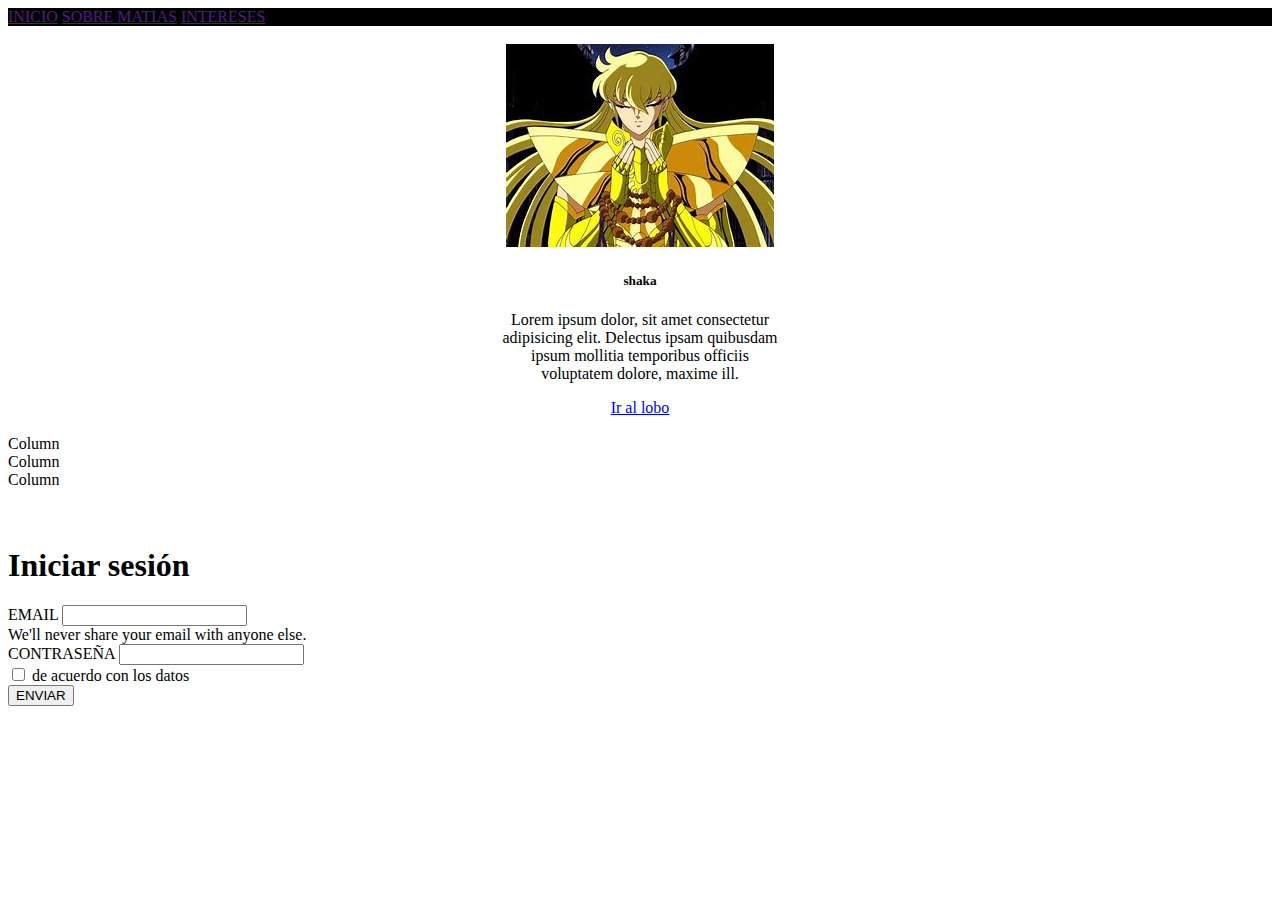
<file: asincronico6.html>
<!DOCTYPE html>
<html lang="en">
<head>
    <meta charset="UTF-8">
    <meta http-equiv="X-UA-Compatible" content="IE=edge">
    <meta name="viewport" content="width=device-width, initial-scale=1.0">
    <link href="https://cdn.jsdelivr.net/npm/bootstrap@5.1.3/dist/css/bootstrap.min.css" rel="stylesheet" integrity="sha384-1BmE4kWBq78iYhFldvKuhfTAU6auU8tT94WrHftjDbrCEXSU1oBoqyl2QvZ6jIW3" crossorigin="anonymous">
    <link href="https://cdn.jsdelivr.net/npm/bootstrap@5.1.3/dist/css/bootstrap.min.css" rel="stylesheet" integrity="sha384-1BmE4kWBq78iYhFldvKuhfTAU6auU8tT94WrHftjDbrCEXSU1oBoqyl2QvZ6jIW3" crossorigin="anonymous">
    <title>a6</title>
    <link rel="stylesheet" href="a6.css">
</head>
<body>
    <nav>
        <a href="" span="nav-link">INICIO</a>
        <a href="" span="nav-link">SOBRE MATIAS</a>
        <a href="" span="nav-link">INTERESES</a>
      </nav>
      <br>
      <center>
    <div id="carta" class="card text-black bg-white text-center" style="width: 18rem;">
     <img src="OIP.jpg" alt="" srcset="">
        <div class="card-body">
            <h5 class="card-title">shaka</h5>
            <p class="card-text">Lorem ipsum dolor, sit amet consectetur adipisicing elit. Delectus ipsam quibusdam ipsum mollitia temporibus officiis voluptatem dolore, maxime ill.</p>
            <a href="https://www.youtube.com/watch?v=X2cFP9ppUtI&ab_channel=Malinoisyagami" class="btn btn-primary">Ir al lobo</a>
        </div>
    </div>
</center>
<br>
<div class="container">
    <div class="row row-cols-3">
        <div class="col">Column</div>
        <div class="col">Column</div>
        <div class="col">Column</div>

    </div>
</div>
<br>
<br>
<div class="container mb-5">
    <div class="row">
      <div class="col">
        <h1>Iniciar sesión</h1>
        <form>
          <div class="mb-3">
            <label for="exampleInputEmail1" class="form-label">EMAIL </label>
            <input type="email" class="form-control" id="exampleInputEmail1" aria-describedby="emailHelp">
            <div id="emailHelp" class="form-text">We'll never share your email with anyone else.</div>
          </div>
          <div class="mb-3">
            <label for="exampleInputPassword1" class="form-label">CONTRASEÑA</label>
            <input type="password" class="form-control" id="exampleInputPassword1">
          </div>
          <div class="mb-3 form-check">
            <input type="checkbox" class="form-check-input" id="exampleCheck1">
            <label class="form-check-label" for="exampleCheck1">de acuerdo con los datos</label>
          </div>
          <button type="submit" class="btn btn-primary">ENVIAR</button>
        </form>
      </div>
</body>
</html>
</file>
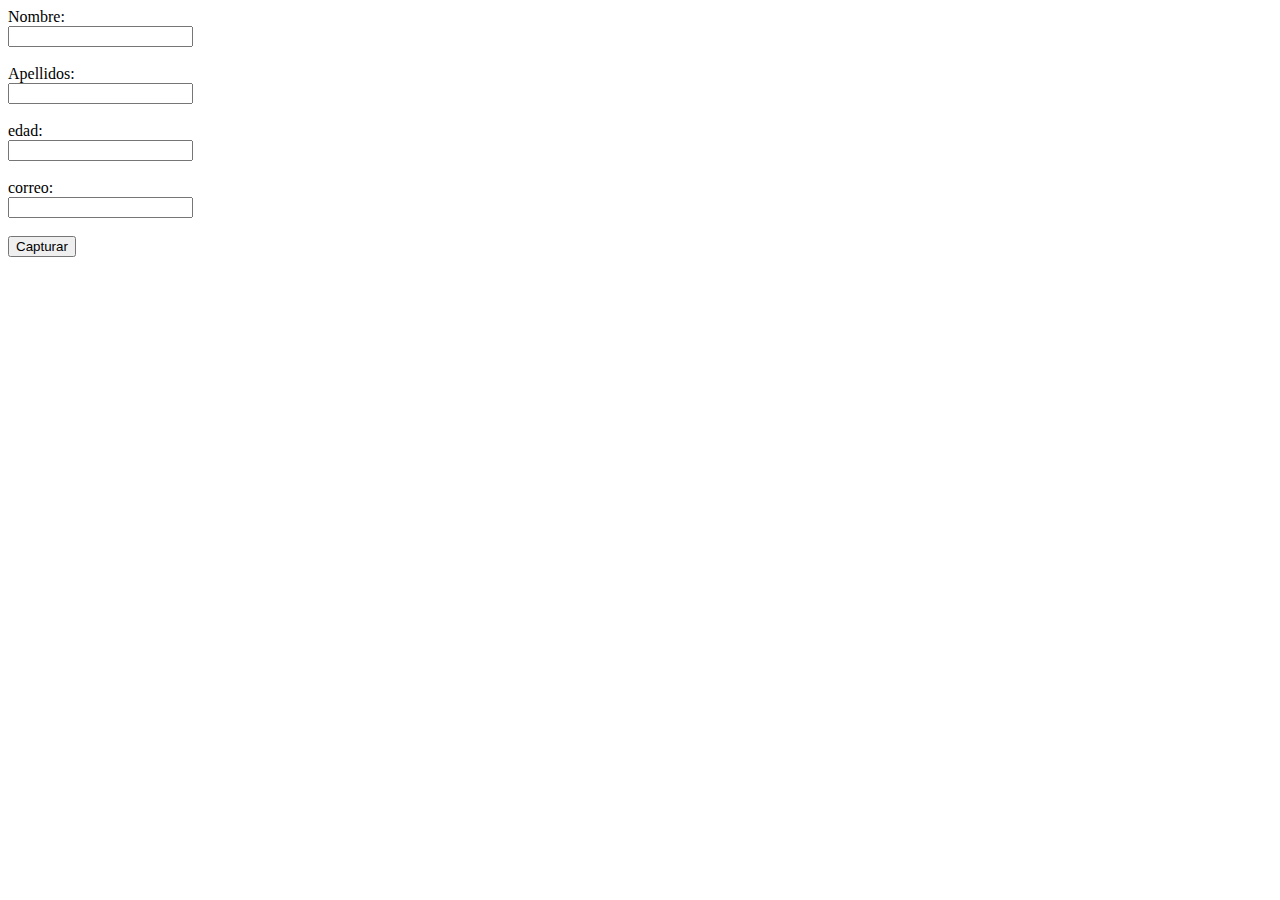
<file: clase 9 objetos/objetos.html>
<!DOCTYPE html>
<html lang="en">
<head>
<script src="../clase 9 objetos/obejtos.js"></script>
    <meta charset="UTF-8">
    <meta http-equiv="X-UA-Compatible" content="IE=edge">
    <meta name="viewport" content="width=device-width, initial-scale=1.0">
    <title>Document</title>
   
</head>
<body>
    <form name="formulario">
        Nombre:<br>
        <input type="text" name="firstname" class="usuario"><br><br>
        Apellidos:<br>
        <input type="text" name="lastname" class="usuario"><br><br>
        edad:<br>
        <input type="text" name="age" class="usuario"><br><br>
        correo:<br>
        <input type="text" name="email" class="usuario"><br><br>
        
        <input type="submit"  onclick="Capturar()"
        value="Capturar"/>
      </form>
</body>
</html>
</file>
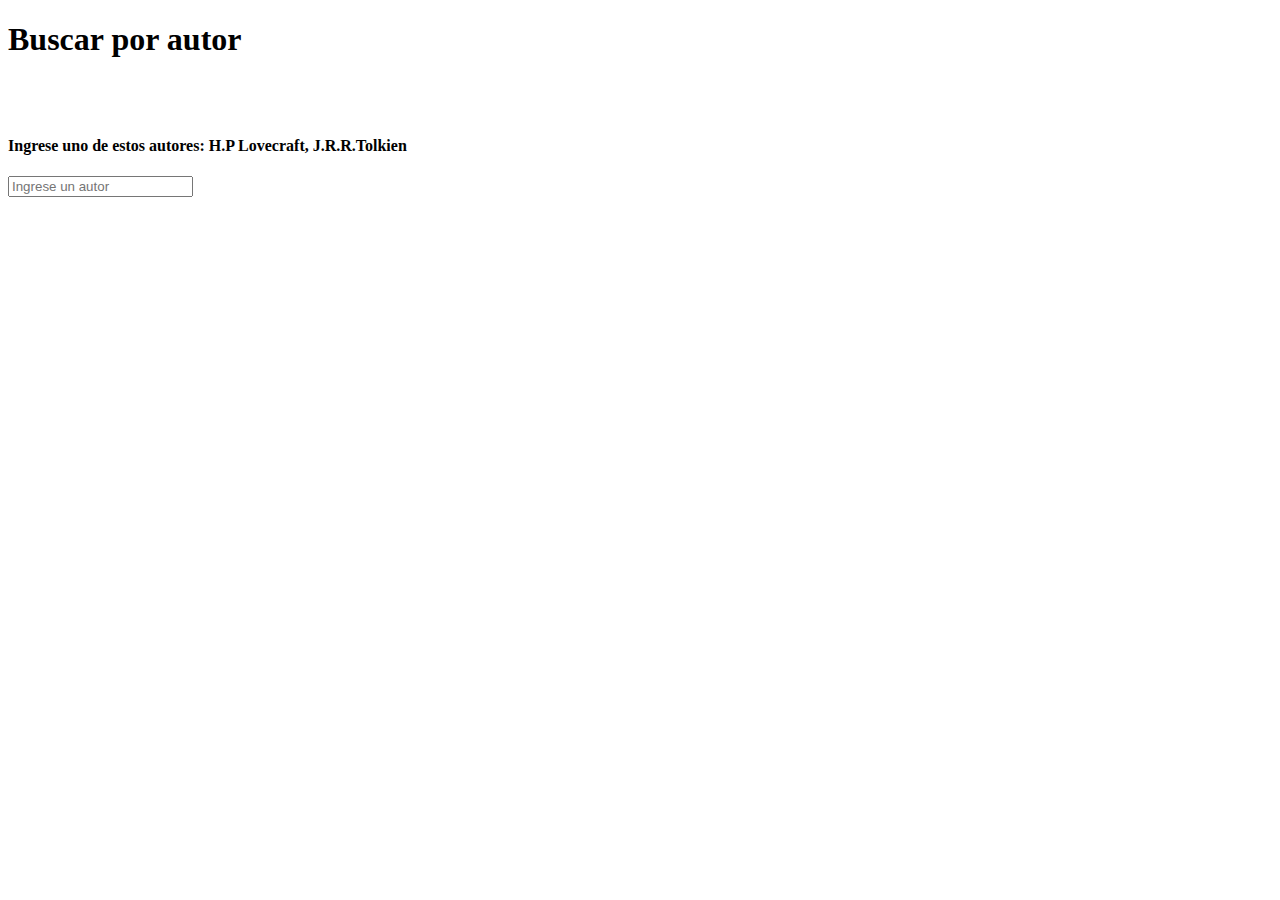
<file: asincronico 1/asincronico1 modulo3/asincronico1_modulo3.html>
<!DOCTYPE html>
<html lang="en">
<head>
    <meta charset="UTF-8">
    <meta http-equiv="X-UA-Compatible" content="IE=edge">
    <meta name="viewport" content="width=device-width, initial-scale=1.0">
    <title>Asincronico</title>
   
    <link href="https://fonts.googleapis.com/css2?family=Open+Sans:wght@300;400;700&family=Oswald&display=swap" rel="stylesheet">
</head>
<body>
    <h1>Buscar por autor</h1>
    <br><br>
    <h4>Ingrese uno de estos autores:  H.P Lovecraft, J.R.R.Tolkien</h4>

    <input type="text" required id="buscar" placeholder="Ingrese un autor">

    <ul id="contenedor">

      
    </ul>

    <script src="asincronico1.modulo3.js"></script>
</body>
</html>
</file>
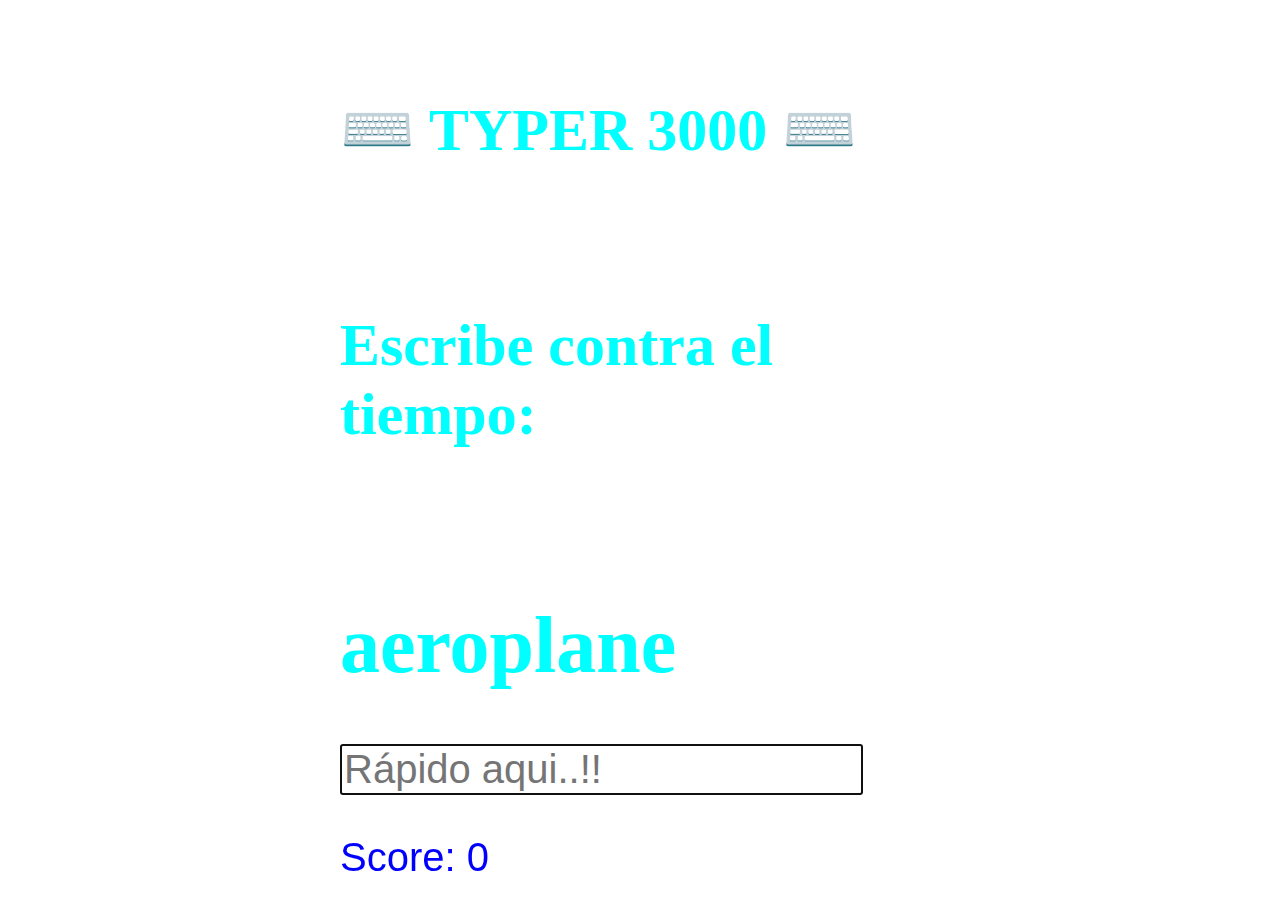
<file: examen 2/examen2/examen2.html>
<!DOCTYPE html>
<html lang="en">
  <head>
    <meta charset="UTF-8" />
    <meta http-equiv="X-UA-Compatible" content="IE=edge" />
    <meta name="viewport" content="width=device-width, initial-scale=1.0" />
    <!--CSS only -->
    <link href="https://cdn.jsdelivr.net/npm/bootstrap@5.0.2/dist/css/bootstrap.min.css" 
    rel="stylesheet" 
    integrity="sha384-EVSTQN3/azprG1Anm3QDgpJLIm9Nao0Yz1ztcQTwFspd3yD65VohhpuuCOmLASjC" 
    crossorigin="anonymous">  
    
    <!--<link rel="stylesheet" type="text/css" 
    href="{{ url_for('static', filename='./css/bootstrap.css') }}"> -->

    <title>Typer D.</title>
    <link rel="stylesheet" href="../css/stylegame.css" />
  </head>

  <body>
      <br>
      <br>

    <div class="container">
        <div class="main">
            <h2>⌨️   TYPER 3000   ⌨️</h2>
            <br>
        <h2>Escribe contra el tiempo:</h2>
        <br>
        <h1 id="randomWord">word</h1>
        <input
          type="text"
          id="text"
          autocomplete="off"
          placeholder="Rápido aqui..!!"
        />
        <br>
       
        <p class="time-container"><span id="timeSpan"></span></p>
        <p class="score-container">Score: <span id="score">0</span></p>
      </div>

      <div id="end-game-container" class="end-game-container">
      </div>
        </div>
    <script src="../js/eventosGame.js"></script>
  </body>
</html>
</file>
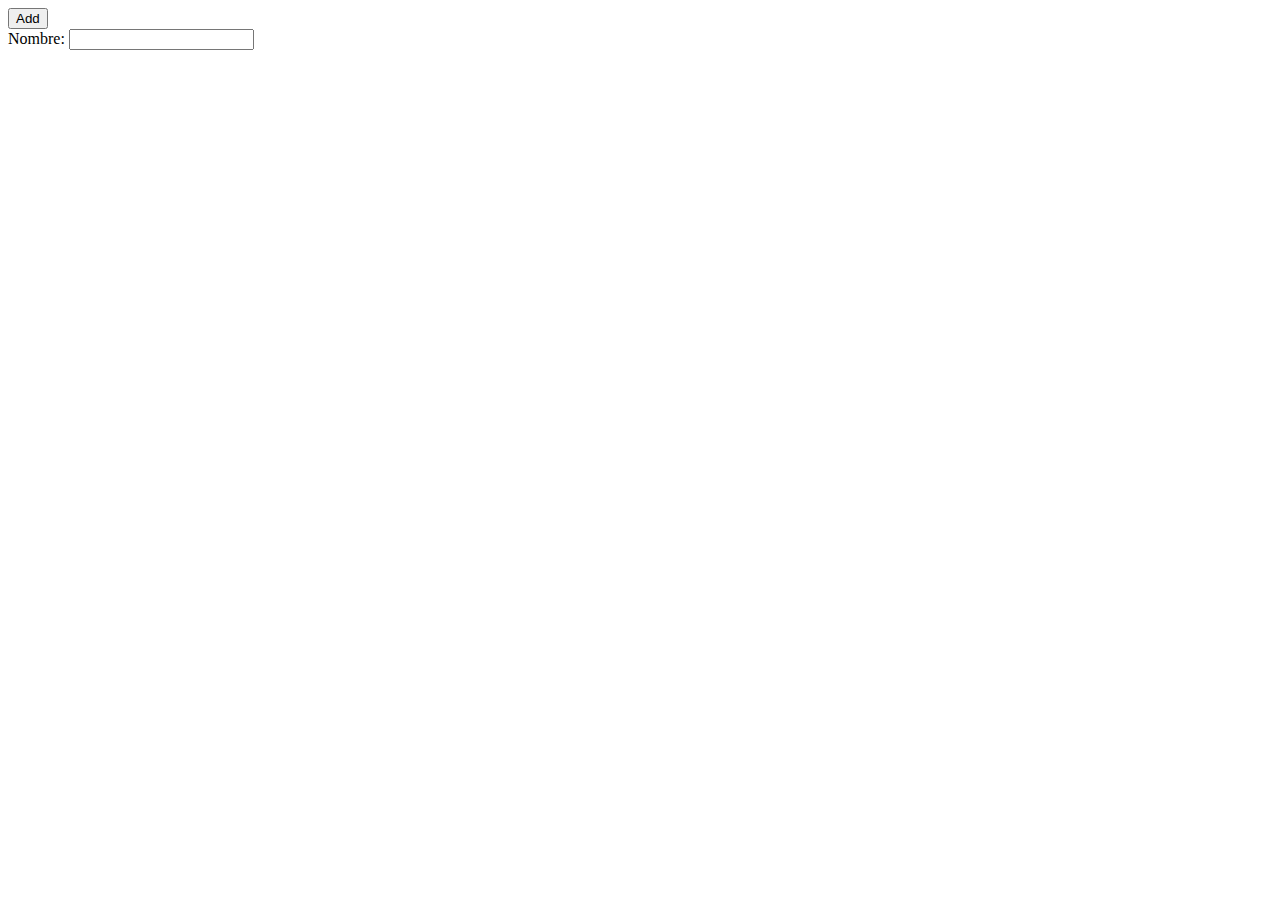
<file: clase 7/js/clase 8/tarea 8/tarea8.html>
<!DOCTYPE html>
<html lang="en">
<head>
    <meta charset="UTF-8">
    <meta http-equiv="X-UA-Compatible" content="IE=edge">
    <meta name="viewport" content="width=device-width, initial-scale=1.0">
    <title>Document</title>
</head>
<body>    
    <button id="btAgregar">Add</button>        
    <form onsubmit="false">
        Nombre: <input type="text">
        <br>
      

    </form>
<script src="tarea8.js"></script>
</body>
</html>
</file>
<file: a6.css>
nav{background-color: black;}5
</file>
<file: examen 2/css/stylegame.css>
body {
  background-image: url("https://cdn.pixabay.com/photo/2016/01/27/15/25/space-1164579_1280.png");
}

.container {
  margin: 0 auto;
  width: 600px;
  height: 100%;
  color: cyan;
  font-size: 40px;
}

.time-container {
  color: red;
  text-shadow: 0.1em 0.1em 0.18em yellow;
}

#text {
  font-size: 40px;

}
.score-container {
  font-family: 'Montserrat', sans-serif;
  color: blue;
  text-shadow: 0.1em 0.1em 0.18em white;
}

.timeSpan {
  font-size: 5px;
}

#timeSpanx{
  display: flex;
  align-items: center;
  justify-content: center;
  height: 20vh;
  font-size: 5vw;
}
</file>
